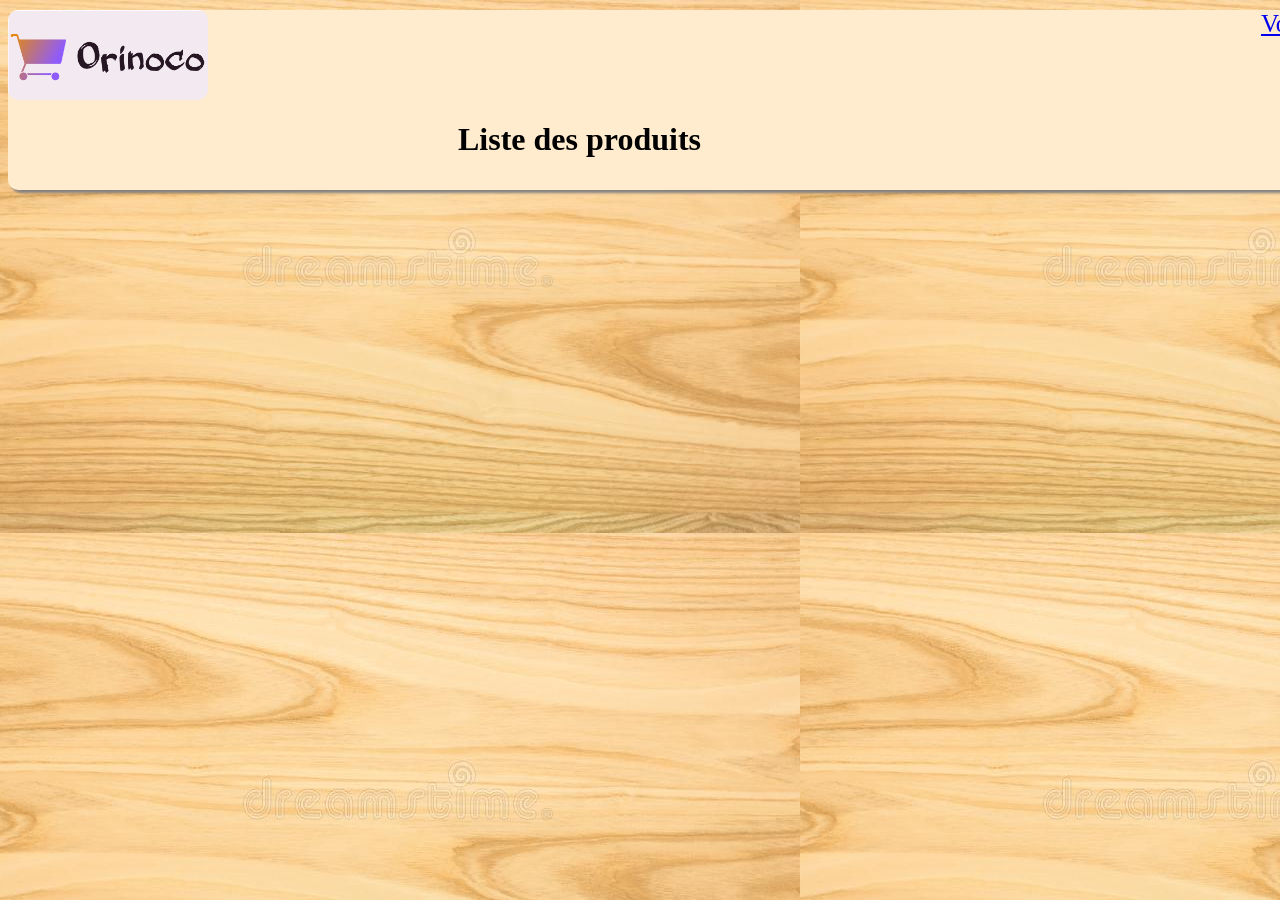
<file: index.html>
<!DOCTYPE html>
<html lang="fr">
<head>
    <meta charset="UTF-8">
    <meta http-equiv="X-UA-Compatible" content="IE=edge">
    <meta name="viewport" content="width=device-width, initial-scale=1.0, shrink-to-fit=no">
    <link rel="stylesheet" href="style.css">
    <title>Orinoco</title>
</head>
<body>
    

    <div id="container">

                <div class ="fix"><img class="logo" src= "logoOrinoco.PNG"> <a href ="panier.html">Voir le Panier</a></div>
                <h1>Liste des produits</h1>
                
                <div class= "inline">
                <!--
                    ours en js ici
                -->
                </div>




    </div>
    <!--<button id = "redirection">hello</button>-->

    <script src="P5app.js"></script>
</body>
</html>
</file>
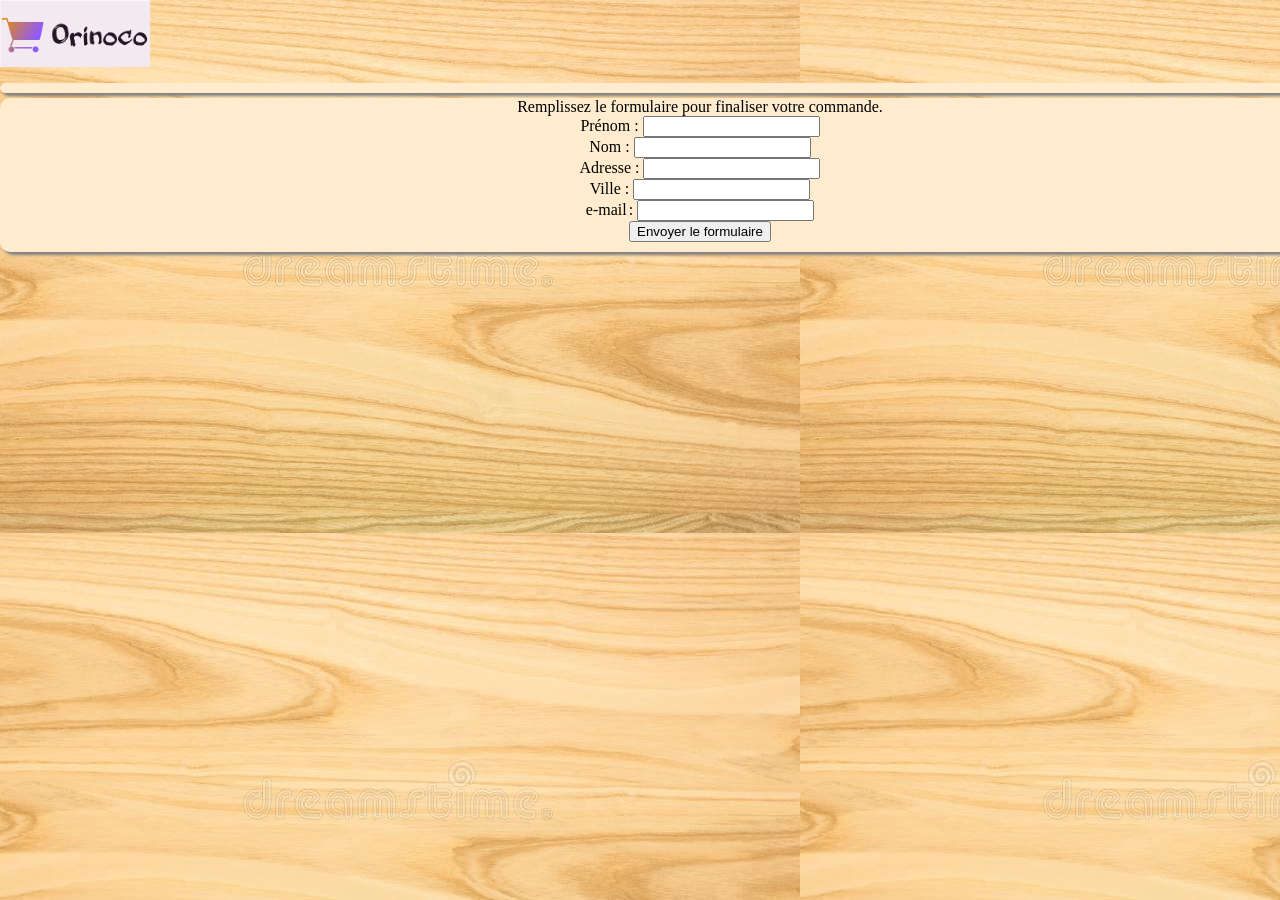
<file: panier.html>
<!DOCTYPE html>
<html lang="en">
<head>
    <meta charset="UTF-8">
    <meta http-equiv="X-UA-Compatible" content="IE=edge">
    <meta name="viewport" content="width=device-width, initial-scale=1.0">
    <title>Panier</title>
    <link rel="stylesheet" href="panier.css">
</head>
<body>
    <header>
        <div class ="fix"><a href = "index.html"><img class="logo"  src= "logoOrinoco.PNG"></a>
    </header>
    <div id = "liste">
        
    </div>
    
    <div  id = "contenuePanier"></div>

    <div id="container"></div>


    <form method="post" class = "feuille" id="formulaire">
        Remplissez le formulaire pour finaliser votre commande.
        <div>
            <label for="firstname">Prénom :</label>
            <input type="text" id="name" name= "firstname" required>
            <small></small>
        </div>
        <div>
            <label for="lastname">Nom :</label>
            <input type="text" id="lastname" name= 'lastname' required>
            <small></small>
        </div>
        <div>
            <label for="adress">Adresse :</label>
            <input type="text" id="adress" name= 'adress' required>
            <small></small>
        </div>
        <div>
            <label for="city">Ville :</label>
            <input type="text" id="city" name= 'city' required>
            <small></small>
        </div>
        <div>
            <label for="mail">e-mail :</label>
            <input type="email" id="mail" name= 'mail' required>
            <small></small>
        </div>
        <div class="button">
            <button id ="submitForm" type="submit">Envoyer le formulaire</button>
        </div>
        <!--nom,prenom,addresse,mail,expression reguliere-->
        <img class="logo" href= "logoOrinoco.PNG">
    </form>

    <script type="text/javascript" src="panier.js" ></script>

</body>
</html>
</file>
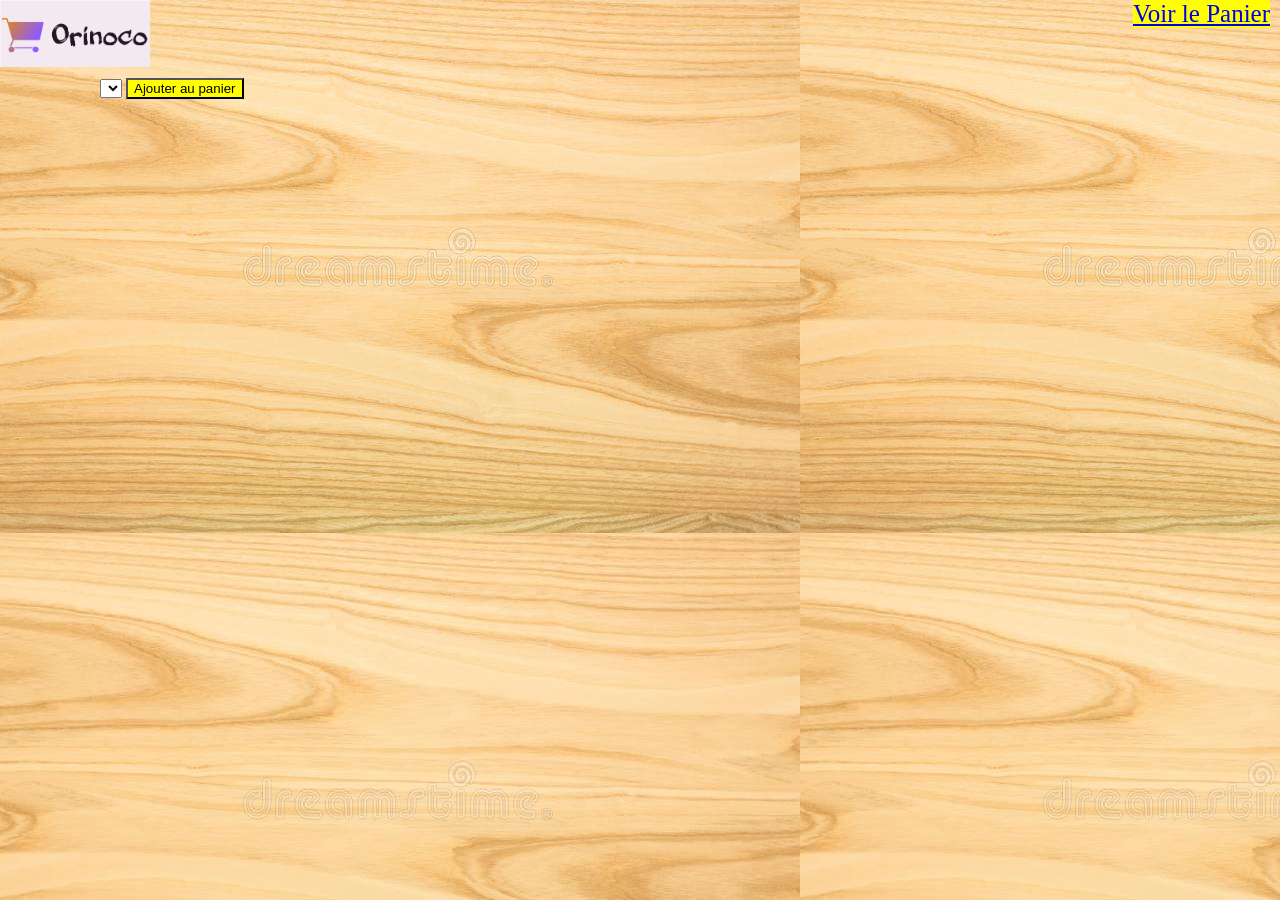
<file: produit.html>
<!DOCTYPE html>
<html lang="en">
<head>
    <meta charset="UTF-8">
    <meta http-equiv="X-UA-Compatible" content="IE=edge">
    <meta name="viewport" content="width=device-width, initial-scale=1.0">
    <link rel="stylesheet" href="produit.css">
    <title>Produit</title>

</head>

<body>
    <header>
        <div class ="fix"><a href = "index.html"><img class="logo"  src= "logoOrinoco.PNG"></a> <a href ="panier.html" class="contraste">Voir le Panier</a></div>
    </header>
    <select id="monselect">
        <option value="valeur1" id ="couleur1"></option>
        <option value="valeur2" id ="couleur2"></option>
        <option value="valeur3" id ="couleur3"></option>
    </select>
    <!--<a href="panier.html" class ="contraste" id = "ajouPanier">Ajouter au panier</a>-->
    <button class ="contraste" id = "ajouPanier">Ajouter au panier</button>
    <div id ="fiche"></div>
    <script src="produit.js"></script>
</body>
</html>
</file>
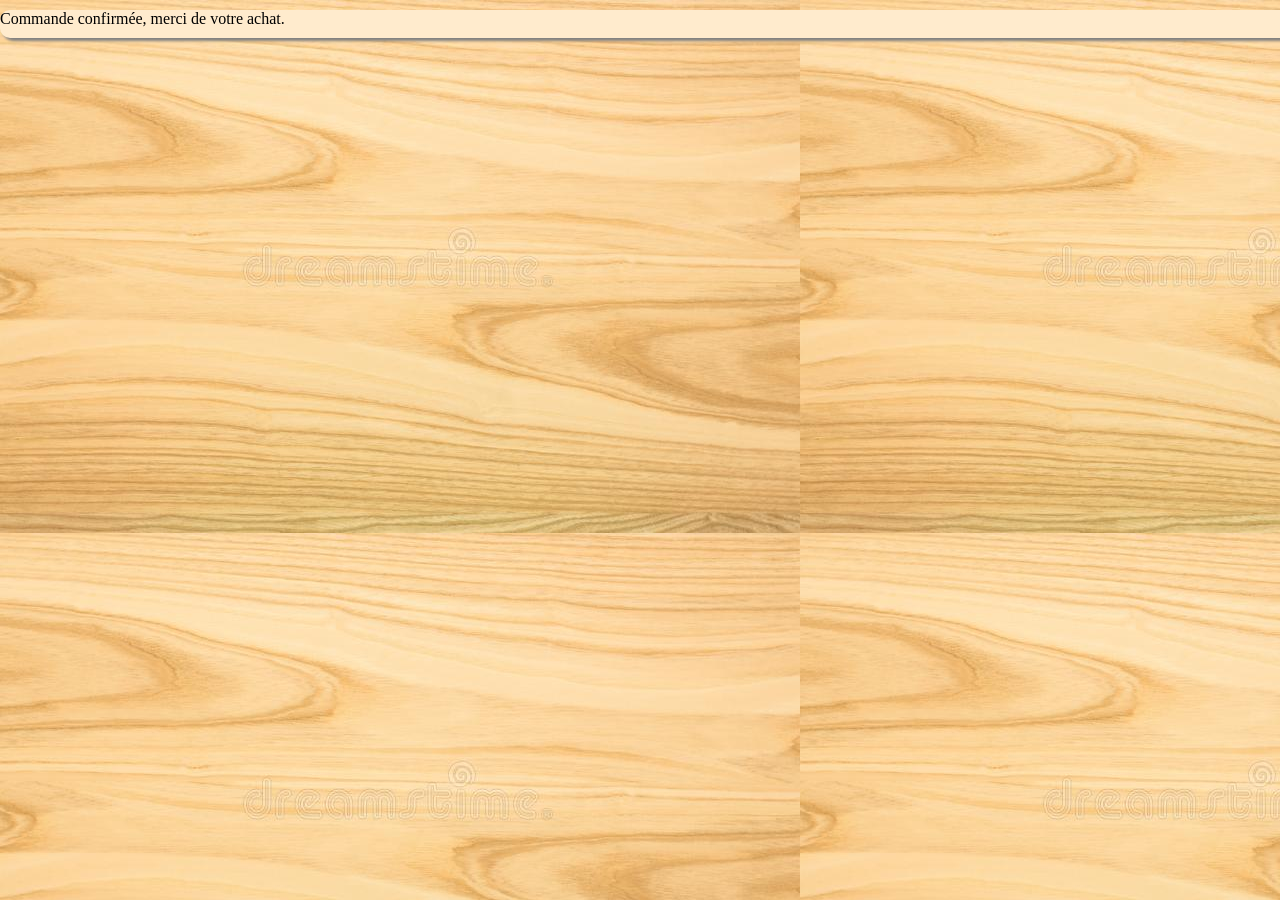
<file: succes.html>
<!DOCTYPE html>
<html lang="fr">
<head>
    <meta charset="UTF-8">
    <meta http-equiv="X-UA-Compatible" content="IE=edge">
    <meta name="viewport" content="width=device-width, initial-scale=1.0">
    <title>Commande Orinoco confirmée</title>
    <link rel="stylesheet" href="success.css">
</head>
<body>

        
        <div id = "container">Commande confirmée, merci de votre achat.</div>

    <script type="text/javascript" src="succes.js" ></script>
</body>
</html>
</file>
<file: style.css>
body{

    background-image: url("texture-en-bois-de-cendre-le-fond-du-hardwood-dur-151509136.jpg");
}

h1{
    margin-left:auto;
    margin-right: auto;
    width:500px;
}
img{
    width:400px;
    height:auto;
    border-radius: 10px;


}
p{
    font-size: 25px;
}
.ours{
    display: flex;
    justify-content: space-between;
    width:1000px;
    margin-left:auto;
    margin-right:auto;
}
.divTxt{
    width : 200px;
}
#container{
    width:1400px;
    margin-top:10px;
    background-color:blanchedalmond;
    margin-left: auto;
    margin-right: auto;
    border-radius: 10px;
    box-shadow: 3px 3px 3px grey;
    padding-bottom: 10px;
}
.fix{
    display:flex;
    justify-content: space-between;
    font-size:25px;
    margin-right: 10px;

}
.logo{
    width:200px;
    height:auto;
    z-index: 10;

}
/*img{
    border:1px solid green;
    margin-bottom:100px;
}/*
.divImg{
    border: 1px solid yellow;
}
</file>
<file: panier.css>
body{

    background-image: url("texture-en-bois-de-cendre-le-fond-du-hardwood-dur-151509136.jpg");
    margin:0;
    padding:0;

}
div{
    margin:0;
    padding:0;
}
p{
    margin:0;
    padding:0;
}
header{
    padding:0;
    margin:0;
    position: sticky;
    top:0;
}
#container{
    width:1400px;
    margin-top:10px;
    background-color:blanchedalmond;
    margin-left: auto;
    margin-right: auto;
    border-radius: 10px;
    box-shadow: 3px 3px 3px grey;
    padding-bottom: 10px;
}
.fix{

    display:flex;
    justify-content: space-between;

    font-size:25px;
    margin-right: 10px;
    margin-bottom: 5px;

}
.logo{
    width:150px;
    height:auto;
    z-index: 10;
    margin-left: 0;
    margin-right: 0;
    margin:0;
    padding:0;
}

/*#fiche{

    width:1400px;
    margin-top:10px;
    background-color:blanchedalmond;
    margin-left: auto;
    margin-right: auto;
    border-radius: 10px;
    box-shadow: 3px 3px 3px grey;
    padding-bottom: 10px;
}*/
#monselect{
    margin-left: 100px;
}
.feuille{
    display:flex;
    flex-direction: column;

    width:1400px;
    height:auto;
    text-align: center;
    background-color:blanchedalmond;
    margin-left: auto;
    margin-right: auto;
    margin-top:5px;
    border-radius: 10px;
    box-shadow: 3px 3px 3px grey;
    padding-bottom: 10px;

}
.feuille2{
    /*display:flex;
    flex-direction: column;*/

    width:1400px;
    height:auto;
    padding-left: 5px;
    background-color:blanchedalmond;
    margin-left: auto;
    margin-right: auto;
    margin-top:5px;
    border-radius: 10px;
    box-shadow: 3px 3px 3px grey;
    padding-bottom: 10px;

}

img{

    width:100px;
    margin-left: auto;
    margin-right: auto;
    padding-top: 5px;
}
.contraste{
    background-color: yellow;
    margin-left:auto;
    margin-bottom: auto;
}
.ours{
    display: flex;
    justify-content: space-between;
    width:1000px;
    margin-left:auto;
    margin-right:auto;
}
</file>
<file: produit.css>
body{

    background-image: url("texture-en-bois-de-cendre-le-fond-du-hardwood-dur-151509136.jpg");
    margin:0;
    padding:0;

}
div{
    margin:0;
    padding:0;
}
p{
    margin:0;
    padding:0;
}
header{
    padding:0;
    margin:0;
    position: sticky;
    top:0;
}
.fix{

    display:flex;
    justify-content: space-between;

    font-size:25px;
    margin-right: 10px;
    margin-bottom: 5px;

}
.logo{
    width:150px;
    height:auto;
    z-index: 10;
    margin-left: 0;
    margin-right: 0;
    margin:0;
    padding:0;
}

/*#fiche{

    width:1400px;
    margin-top:10px;
    background-color:blanchedalmond;
    margin-left: auto;
    margin-right: auto;
    border-radius: 10px;
    box-shadow: 3px 3px 3px grey;
    padding-bottom: 10px;
}*/
#monselect{
    margin-left: 100px;
}
.feuille{
    display:flex;
    flex-direction: column;

    width:1400px;
    height:auto;
    text-align: center;
    background-color:blanchedalmond;
    margin-left: auto;
    margin-right: auto;
    margin-top:5px;
    border-radius: 10px;
    box-shadow: 3px 3px 3px grey;
    padding-bottom: 10px;

}

img{

    width:940px;
    margin-left: auto;
    margin-right: auto;
    padding-top: 5px;
}
.contraste{
    background-color: yellow;
    margin-left:auto;
    margin-bottom: auto;
}
</file>
<file: success.css>
body{

    background-image: url("texture-en-bois-de-cendre-le-fond-du-hardwood-dur-151509136.jpg");
    margin:0;
    padding:0;

}
div{
    margin:0;
    padding:0;
}
p{
    margin:0;
    padding:0;
}
header{
    padding:0;
    margin:0;
    position: sticky;
    top:0;
}
#container{
    width:1400px;
    margin-top:10px;
    background-color:blanchedalmond;
    margin-left: auto;
    margin-right: auto;
    border-radius: 10px;
    box-shadow: 3px 3px 3px grey;
    padding-bottom: 10px;
}
.fix{

    display:flex;
    justify-content: space-between;

    font-size:25px;
    margin-right: 10px;
    margin-bottom: 5px;

}
.logo{
    width:150px;
    height:auto;
    z-index: 10;
    margin-left: 0;
    margin-right: 0;
    margin:0;
    padding:0;
}

/*#fiche{

    width:1400px;
    margin-top:10px;
    background-color:blanchedalmond;
    margin-left: auto;
    margin-right: auto;
    border-radius: 10px;
    box-shadow: 3px 3px 3px grey;
    padding-bottom: 10px;
}*/
#monselect{
    margin-left: 100px;
}
.feuille{
    display:flex;
    flex-direction: column;

    width:1400px;
    height:auto;
    text-align: center;
    background-color:blanchedalmond;
    margin-left: auto;
    margin-right: auto;
    margin-top:5px;
    border-radius: 10px;
    box-shadow: 3px 3px 3px grey;
    padding-bottom: 10px;

}
.feuille2{
    /*display:flex;
    flex-direction: column;*/

    width:1400px;
    height:auto;
    padding-left: 5px;
    background-color:blanchedalmond;
    margin-left: auto;
    margin-right: auto;
    margin-top:5px;
    border-radius: 10px;
    box-shadow: 3px 3px 3px grey;
    padding-bottom: 10px;

}

img{

    width:100px;
    margin-left: auto;
    margin-right: auto;
    padding-top: 5px;
}
.contraste{
    background-color: yellow;
    margin-left:auto;
    margin-bottom: auto;
}
.ours{
    display: flex;
    justify-content: space-between;
    width:1000px;
    margin-left:auto;
    margin-right:auto;
}
</file>
